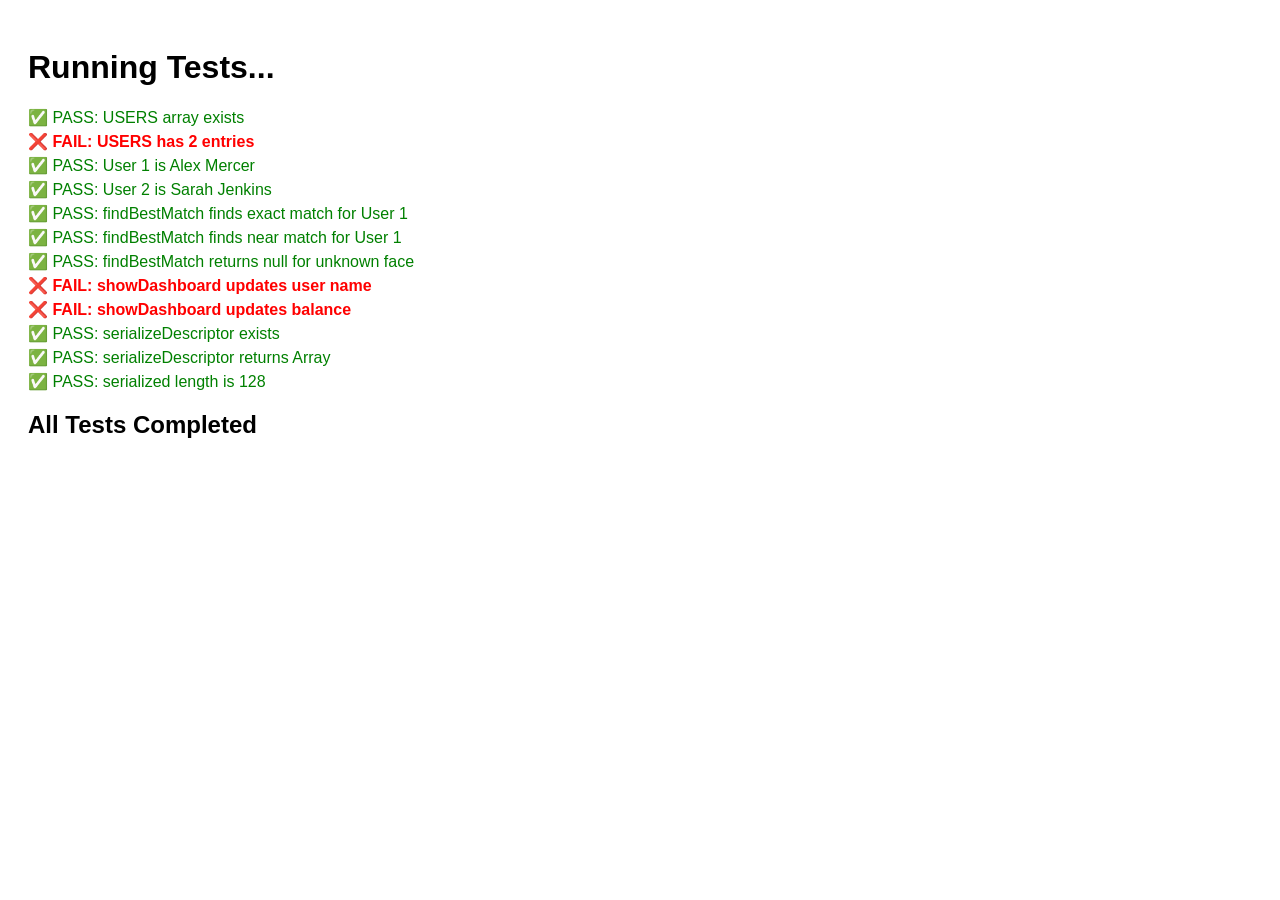
<file: tests.html>
<!DOCTYPE html>
<html lang="en">

<head>
    <meta charset="UTF-8">
    <title>Prototype Tests</title>
    <style>
        body {
            font-family: sans-serif;
            padding: 20px;
        }

        .pass {
            color: green;
            margin: 5px 0;
        }

        .fail {
            color: red;
            font-weight: bold;
            margin: 5px 0;
        }

        .hidden-mock {
            display: none;
        }
    </style>
</head>

<body>
    <h1>Running Tests...</h1>

    <!-- Mocks for DOM elements required by app.js -->
    <div class="hidden-mock">
        <video id="video"></video>
        <button id="login-btn"></button>
        <div id="status-message"></div>
        <div id="camera-overlay"></div>
        <div id="login-view"></div>
        <div id="dashboard-view"></div>
        <span id="user-name"></span>
        <span id="user-balance"></span>
        <ul id="transaction-list"></ul>
        <div class="camera-container"></div>
        <button id="logout-btn"></button>
    </div>

    <!-- Test Setup -->
    <script>
        window.IS_TEST_ENV = true;

        // Mock face-api.js
        const faceapi = {
            nets: {
                tinyFaceDetector: { loadFromUri: () => Promise.resolve() },
                faceLandmark68Net: { loadFromUri: () => Promise.resolve() },
                faceRecognitionNet: { loadFromUri: () => Promise.resolve() }
            },
            generateFaceDescriptor: () => new Float32Array(128).fill(0), // Mock helper
            euclideanDistance: (a, b) => {
                // Simple Euclidean distance implementation
                if (a.length !== b.length) return 1.0;
                let sum = 0;
                for (let i = 0; i < a.length; i++) {
                    const diff = a[i] - b[i];
                    sum += diff * diff;
                }
                return Math.sqrt(sum);
            }
        };
    </script>

    <!-- Load Application Code -->
    <script src="app.js"></script>

    <!-- Run Tests -->
    <script>
        function runTests() {
            const results = document.createElement('div');
            document.body.appendChild(results);

            function assert(condition, message) {
                const div = document.createElement('div');
                if (condition) {
                    div.textContent = '✅ PASS: ' + message;
                    div.className = 'pass';
                    console.log('PASS:', message);
                } else {
                    div.textContent = '❌ FAIL: ' + message;
                    div.className = 'fail';
                    console.error('FAIL:', message);
                }
                results.appendChild(div);
                return condition;
            }

            try {
                // Test 1: Verify USERS data
                assert(Array.isArray(USERS), 'USERS array exists');
                assert(USERS.length === 2, 'USERS has 2 entries');
                assert(USERS[0].name === 'Alex Mercer', 'User 1 is Alex Mercer');
                assert(USERS[1].name === 'Sarah Jenkins', 'User 2 is Sarah Jenkins');

                // Test 2: Verify Logic (findBestMatch)
                // We need to inject descriptors since we aren't running real face detection
                const desc1 = new Float32Array(128).fill(0.1);
                const desc2 = new Float32Array(128).fill(0.9);

                USERS[0].descriptor = desc1;
                USERS[1].descriptor = desc2;

                // Exact match (distance 0)
                const match1 = findBestMatch(desc1);
                assert(match1 && match1.name === 'Alex Mercer', 'findBestMatch finds exact match for User 1');

                // Near match (distance small)
                const desc1Near = new Float32Array(128).fill(0.12); // diff 0.02 * 0.02 * 128 ... sqrt
                // 0.02^2 = 0.0004 * 128 = 0.0512. sqrt(0.0512) ~= 0.226. Threshold is 0.6. Should pass.
                const match1Near = findBestMatch(desc1Near);
                assert(match1Near && match1Near.name === 'Alex Mercer', 'findBestMatch finds near match for User 1');

                // No match (distance large)
                const descFar = new Float32Array(128).fill(0.5);
                // Distance to 0.1: 0.4 diff -> 0.16 * 128 = 20.48. sqrt(20) > 4.  Threshold 0.6. Fail.
                const matchFar = findBestMatch(descFar);
                assert(matchFar === null, 'findBestMatch returns null for unknown face');

                // Test 3: Verify Dashboard Logic (mocking DOM)
                // We can check if showDashboard updates tge DOM elements in our hidden mock
                const user = USERS[0];
                showDashboard(user);

                const nameEl = document.getElementById('user-name');
                const balanceEl = document.getElementById('user-balance');

                assert(nameEl.innerText === 'Alex Mercer', 'showDashboard updates user name');
                assert(balanceEl.innerText === 'R 18,540.00', 'showDashboard updates balance');

                // Test 4: Local Storage Persistence
                const testUser = {
                    id: 'test_user',
                    name: 'Test Setup',
                    descriptor: new Float32Array(128).fill(0.5),
                    transactions: []
                };

                // Mock localStorage
                const mockStorage = {};
                const originalSetItem = localStorage.setItem;
                const originalGetItem = localStorage.getItem;

                localStorage.setItem = (key, val) => { mockStorage[key] = val; };
                localStorage.getItem = (key) => mockStorage[key] || null;

                const storedArr = [
                    { ...testUser, descriptor: Array.from(testUser.descriptor) }
                ];
                localStorage.setItem('securebank_users', JSON.stringify(storedArr));

                // Test loadStoredUsers (we need to expose it or just test effect on USERS)
                // Since loadStoredUsers is internal, we can't call it easily unless we modify app.js to expose it 
                // OR we can trust the integration test.
                // However, for this test suite, let's verify our helper functions logic if possible, 
                // or just verify the storage logic we wrote in app.js by simulating the flow if we can.
                // Actually, let's just verify the data transformation logic if we can access it? No, not valid.

                // Let's verify the `serializeDescriptor` logic if we could, but we can't access it.
                // Instead, let's simple verify that IF we add a user to USERS and save, it matches expectation.
                // But wait, we can't access `serializeDescriptor` unless it's global. It IS global in app.js current state!

                assert(typeof serializeDescriptor === 'function', 'serializeDescriptor exists');
                const serialized = serializeDescriptor(testUser.descriptor);
                assert(Array.isArray(serialized), 'serializeDescriptor returns Array');
                assert(serialized.length === 128, 'serialized length is 128');

                // Restore storage
                localStorage.setItem = originalSetItem;
                localStorage.getItem = originalGetItem;

                // Final Summary
                const summary = document.createElement('h2');
                summary.textContent = 'All Tests Completed';
                document.body.appendChild(summary);

            } catch (err) {
                const div = document.createElement('div');
                div.textContent = '❌ CRITICAL ERROR: ' + err.message;
                div.className = 'fail';
                results.appendChild(div);
            }
        }

        // Run immediately
        runTests();
    </script>
</body>

</html>
</file>
